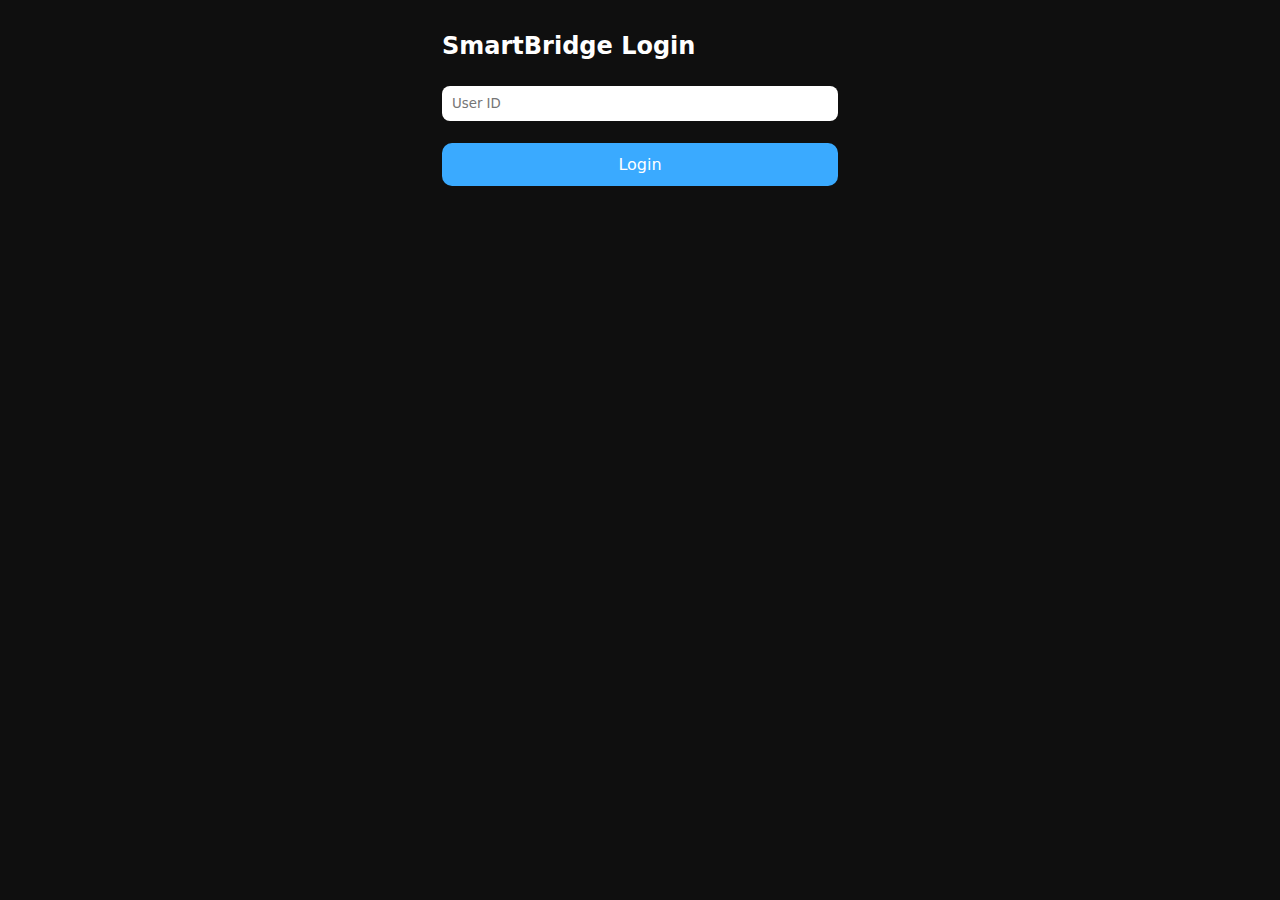
<file: login.html>
<!DOCTYPE html>
<html>

<head>
    <meta charset="utf-8">
    <title>Login</title>
    <link rel="stylesheet" href="style.css">
</head>

<body>

    <div class="app">
        <h2>SmartBridge Login</h2>

        <input id="user" placeholder="User ID">
        <button onclick="login()">Login</button>
    </div>
    <script>
        function login() {
            const u = document.getElementById("user").value.trim();
            if (!u) return alert("Enter user");

            localStorage.setItem("USER_ID", u);
            location.href = "index.html";
        }
    </script>

</body>

</html>
</file>
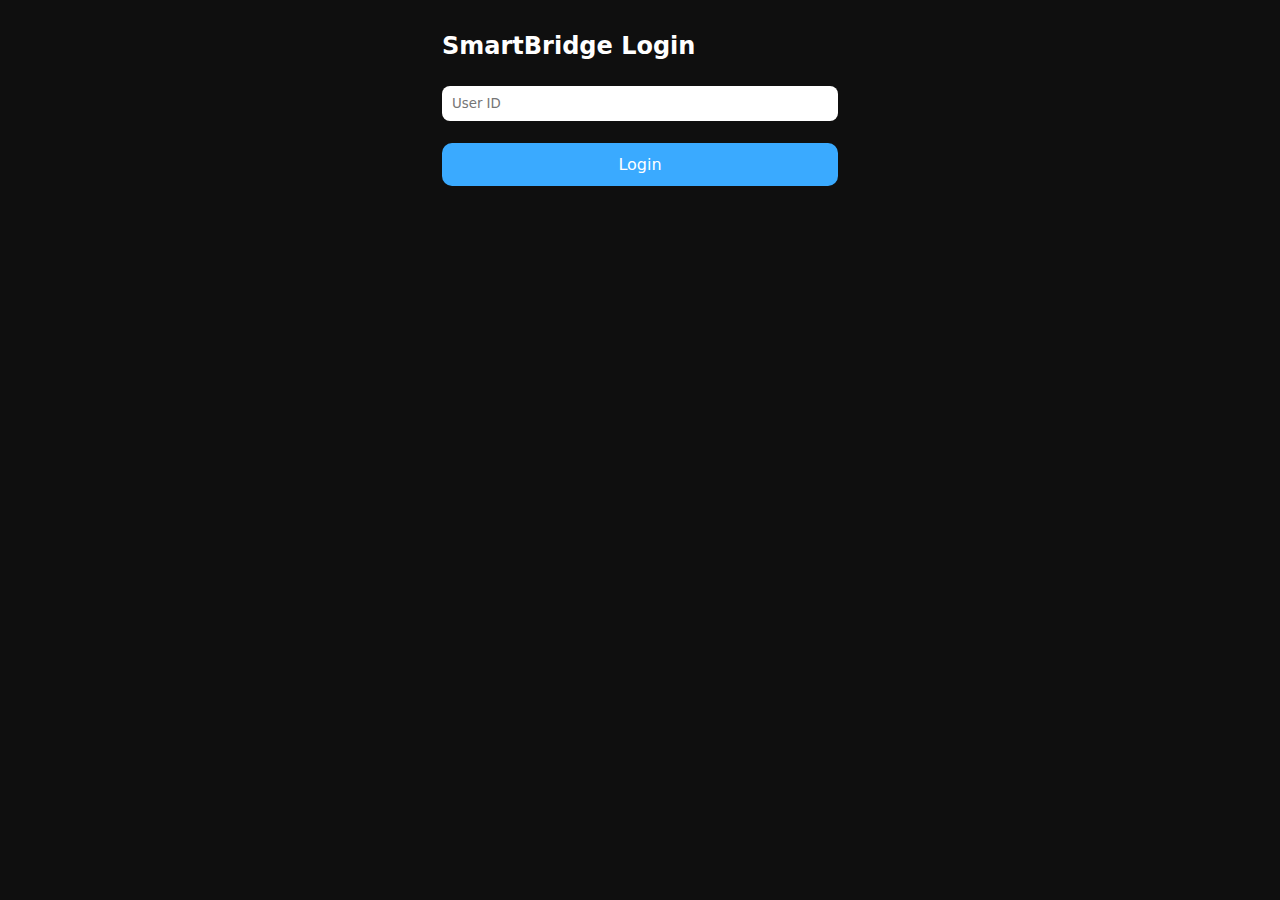
<file: setting.html>
<!DOCTYPE html>
<html>
<head>
  <meta charset="UTF-8">
  <meta name="viewport" content="width=device-width, initial-scale=1.0">
  <title>Setting</title>
  <link rel="stylesheet" href="style.css">
</head>
<body>

<div class="app">
  <div class="header">
    <a class="back" href="index.html">←</a>
    <h2>Setting</h2>
  </div>

  <div class="card">
    <h3>Search Battery ID</h3>
    <button onclick="startScan()">SEARCH</button>
    <p id="scanText">Idle</p>
    <div class="progress-bg">
      <div class="progress-bar" id="scanBar"></div>
    </div>
  </div>

  <div class="card">
    <h3>Wi-Fi Setting</h3>

    <label>Wi-Fi SSID</label>
    <input id="ssid" type="text">

    <label>Wi-Fi Password</label>
    <input id="pass" type="password">

    <button onclick="saveWifi()">SAVE</button>
  </div>

  <div class="card">
    <h3>Set Device Address</h3>

    <label>Device Address</label>
    <select id="deviceAddr">
      <option value="2">0x02</option>
      <option value="18">0x12</option>
      <option value="34">0x22</option>
      <option value="50">0x32</option>
      <option value="66">0x42</option>
    </select>

    <button onclick="saveDeviceAddr()">SAVE</button>
  </div>

</div>

<script src="app.js"></script>
</body>
</html>
</file>
<file: style.css>
﻿* {
    box-sizing: border-box;
    font-family: system-ui;
}

body {
    margin: 0;
    background: #0f0f0f;
    color: #fff;
}

.app {
    max-width: 420px;
    margin: auto;
    padding: 12px;
}

.header {
    display: flex;
    justify-content: space-between;
    align-items: center;
}

.gear, .back {
    color: white;
    font-size: 22px;
    text-decoration: none;
}

/* SOC circle */
.soc-container {
    display: flex;
    justify-content: center;
    margin: 20px 0;
}

.soc-circle {
    position: relative;
    width: 180px;
    height: 180px;
}
/*
.soc-value {
    position: absolute;
    top: 50%;
    left: 50%;
    transform: translate(-50%, -50%);
    font-size: 42px;
    font-weight: bold;
}
*/
/* ตัวเลข SOC ใหญ่ */
.soc-value {
    position: absolute;
    top: 48%; /* ⬅ กลางวง */
    left: 50%;
    transform: translate(-50%, -50%);
    font-size: 42px;
    font-weight: 700;
    z-index: 2;
}

/* ข้อความ SOC */
.soc-label {
    position: absolute;
    top: 63%; /* ⬅ เลื่อนลง */
    left: 50%;
    transform: translateX(-50%);
    font-size: 14px;
    color: #aaa;
    z-index: 1;
}

.soc-green {
    color: #3cff5a;
}

.soc-yellow {
    color: #ffd000;
}

.soc-red {
    color: #ff4c4c;
}

svg {
    width: 180px;
    height: 180px;
    /*transform: rotate(90deg)*/
    transform: rotate(-90deg);
}

circle {
    fill: none;
    stroke-width: 12;
}

.bg {
    stroke: #333;
}

/*
.fg {
    stroke: #3cff5a;
    stroke-dasharray: 502;
    stroke-dashoffset: 502;
    transition: .4s;
}
*/

.fg {
    fill: none;
    stroke: #3cff5a;
    stroke-width: 10;
    stroke-linecap: round;
    stroke-dasharray: 502;
    stroke-dashoffset: 502;
    transition: stroke 0.3s ease;
}


.soc-text {
    position: absolute;
    inset: 0;
    display: flex;
    flex-direction: column;
    align-items: center;
    justify-content: center;
}

.soc-text span {
    font-size: 36px;
    color: #3cff5a;
}

/* info */
.info-row {
  display: flex;
  justify-content: space-between;
  margin: 10px 0;
}

.info span {
  font-size: 20px;
  /* ตัวหนา */
  /*font-weight: 600;*/
  font-weight: bold;
}

.voltage span { color: #4cc3ff; }
/*
.current span { color: #ffd000; }
*/

/* max min cell and temp */
.card-row {
    display: flex;
    gap: 10px;
    margin-top: 10px;
}

.card {
  flex: 1;
  background: #1c1c1c;
  padding: 10px;
  border-radius: 12px;
  font-size: 16px;
}


.blue {
    color: #4cc3ff;
}

.red {
    color: #ff4c4c;
}

.yellow {
    color: #ffd000;
}

.value-strong {
    font-weight: 700;
    font-size: 1.05em;
}


/* battery */
.battery {
    background: #1c1c1c;
    border-radius: 14px;
    padding: 10px;
    margin-top: 8px;
    cursor: pointer;
}

.soc-bar-bg {
    background: #333;
    border-radius: 10px;
    height: 10px;
    overflow: hidden;
}

.soc-bar {
    height: 100%;
}

/* setting */
.card {
    background: #1c1c1c;
    border-radius: 14px;
    padding: 14px;
    margin-top: 14px;
}

button {
    margin-top: 12px;
    width: 100%;
    padding: 12px;
    border: none;
    border-radius: 10px;
    background: #3aaaff;
    color: white;
    font-size: 16px;
    cursor: pointer;
}

input {
    width: 100%;
    padding: 10px;
    margin: 6px 0 10px;
    border-radius: 8px;
    border: none;
}

.progress-bg {
    background: #333;
    border-radius: 10px;
    height: 14px;
    overflow: hidden;
}

.progress-bar {
    height: 100%;
    background: #3cff5a;
    width: 0%;
}

/* เพิ่มสี soc bar */
.soc-bar-bg {
    width: 100%;
    height: 8px;
    background: #222;
    border-radius: 4px;
    overflow: hidden;
    margin-top: 4px;
}

.soc-bar {
    height: 100%;
    transition: width 0.4s linear, background-color 0.3s;
}

.soc-high {
    background: #00ff6a;
}

.soc-mid {
    background: #ffd000;
}

.soc-low {
    background: #ff9f00;
}

.soc-critical {
    background: #ff3b3b;
}

/* battery info page */
.batt-info div {
  background:#1c1c1c;
  padding:8px;
  border-radius:8px;
  margin-bottom:6px;
}

.cell {
  background:#1c1c1c;
  color: #4cff7a; /* green */
  padding:6px;
  border-radius:6px;
  margin-bottom:4px;
}

.cell.max {
    color: #4cc3ff;
    font-weight: bold;
}

.cell.min {
    color: #ff4c4c;
    font-weight: bold;
}

.current-pos {
    color: #3cff5a;   /* เขียว */
    font-weight: bold;
}

.current-neg {
    color: #ff4c4c;   /* แดง */
    font-weight: bold;
}

.current-idle {
    color: #aaa;      /* เทา */
    font-weight: bold;
}

#current {
    transition: color 0.2s ease;
}
</file>
